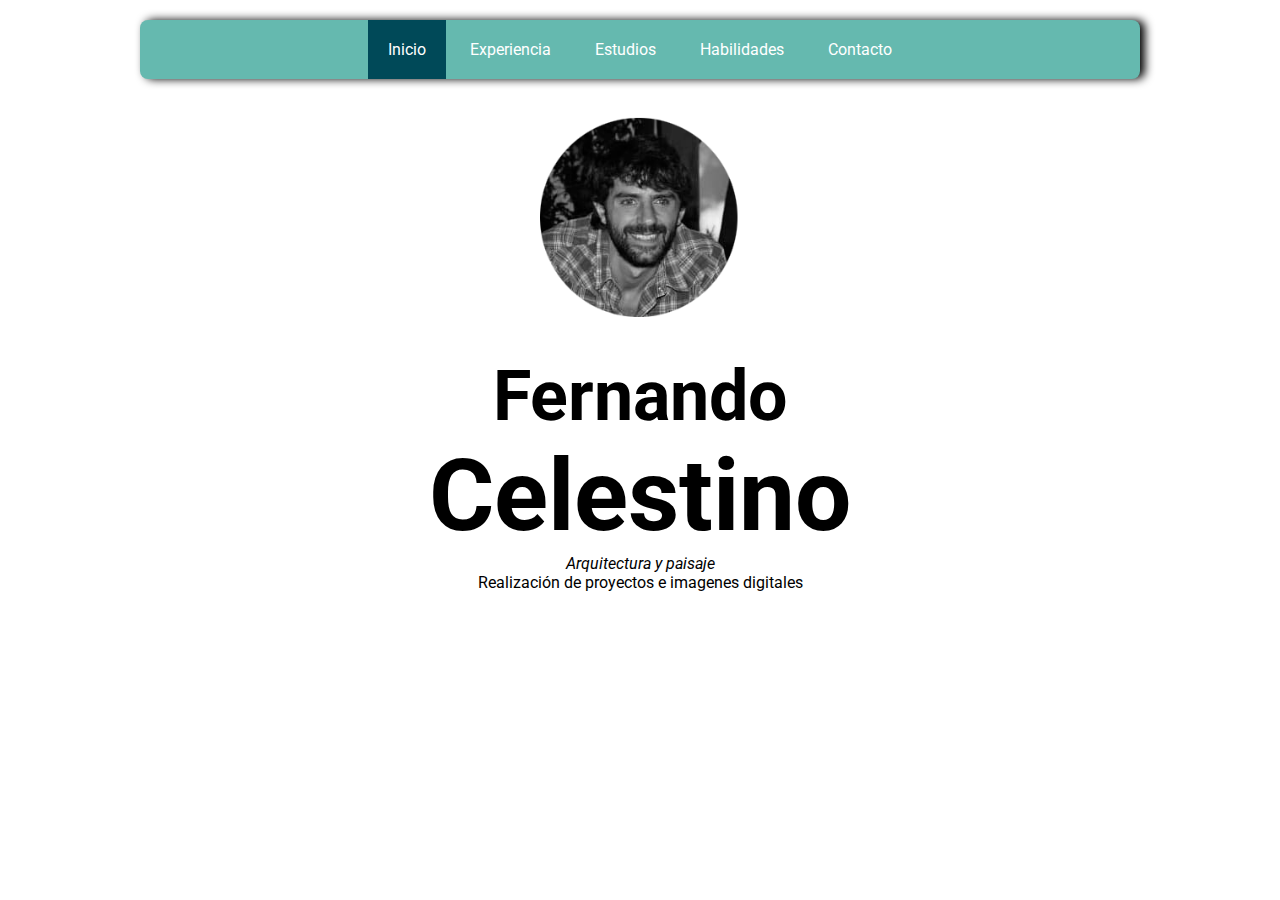
<file: index.html>
<!DOCTYPE html>
<html lang="es">
<head>
    <meta charset="UTF-8">
    <meta http-equiv="X-UA-Compatible" content="IE=edge">
    <meta name="viewport" content="width=device-width, initial-scale=1.0">
    <title>CV Fernando Celestino</title>
    <link rel="icon" type="image/x-icon" href="imagenes/usuario.png">
    <link rel="stylesheet" type="text/css" href="css/style.css" />
    <link rel="preconnect" href="https://fonts.googleapis.com">
    <link rel="preconnect" href="https://fonts.gstatic.com" crossorigin>
    <link href="https://fonts.googleapis.com/css2?family=Roboto:ital,wght@1,100&display=swap" rel="stylesheet">
</head>
<body>

<div class="contenedor">

    <ul class="menu">
        <li class="activo"><a href="index.html">Inicio</a> </li>
        <li><a href="experiencia.html">Experiencia</a> </li>
        <li><a href="estudios.html">Estudios</a> </li>
        <li><a href="habilidades.html">Habilidades</a> </li>
        <li><a href="contacto.html">Contacto</a> </li>
    </ul>

    <div class="imagen"> 
        <img src="imagenes/foto_perfil_byn.png" alt="foto perfil cv"
        height="200px" width="200px"/>
    </div>

    <div class="titulo"> 
        <h1 class="nombre">Fernando</h1>

        <h1 class="apellido">Celestino</h1>

        <p class="infoprofesion">
            Arquitectura y paisaje
        </p>
    </div>

        <p class="descripcion">
            Realización de proyectos e imagenes digitales
        </p>
</div>

<script src="js\menu.js"> </script>
</body>
</html>
</file>
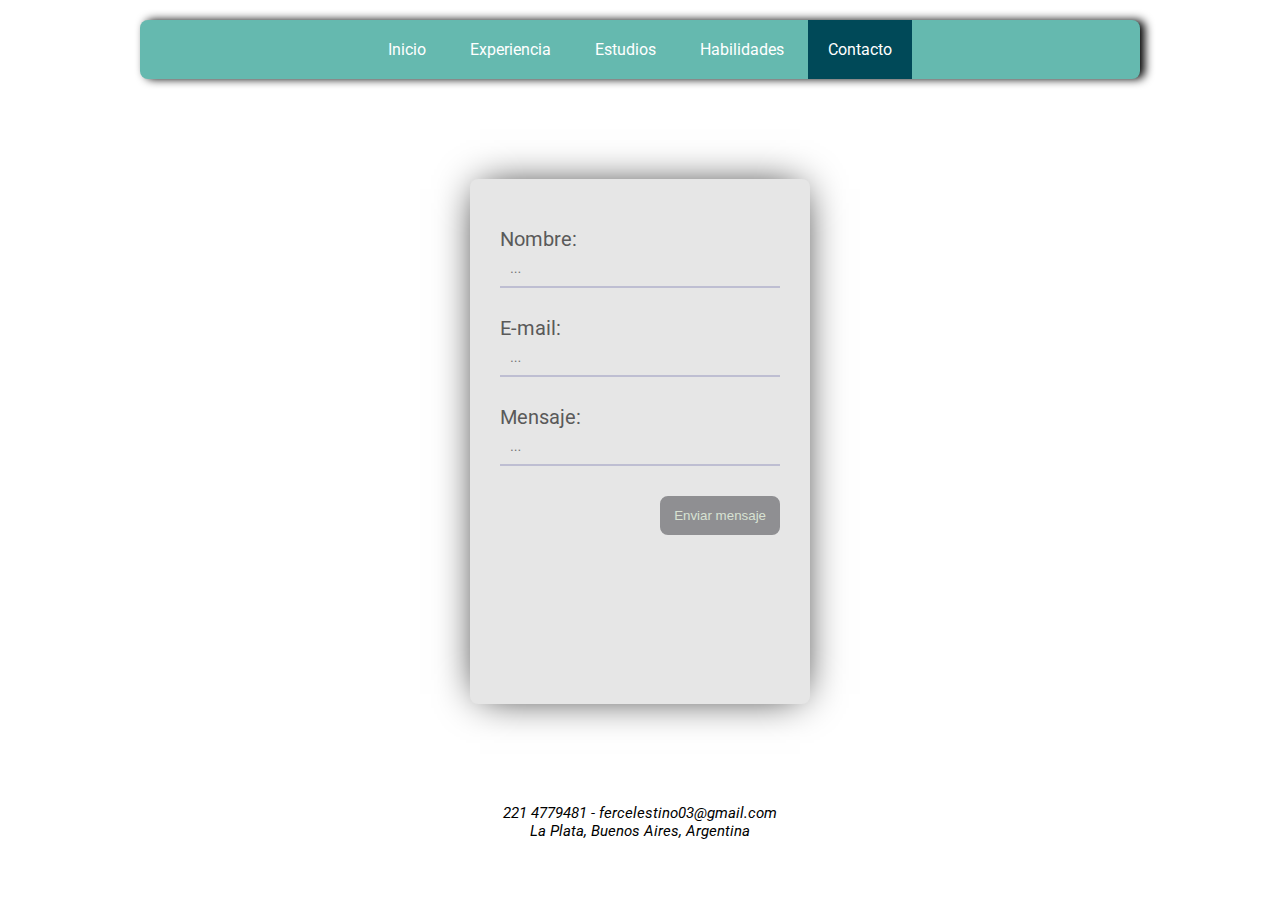
<file: contacto.html>
<!DOCTYPE html>
<html lang="es">
<head>
    <meta charset="UTF-8">
    <meta http-equiv="X-UA-Compatible" content="IE=edge">
    <meta name="viewport" content="width=device-width, initial-scale=1.0">
    <title>CV Fernando Celestino</title>
    <link rel="icon" type="image/x-icon" href="imagenes/usuario.png">
    <link rel="stylesheet" type="text/css" href="css/style.css" />
    <link rel="preconnect" href="https://fonts.googleapis.com">
    <link rel="preconnect" href="https://fonts.gstatic.com" crossorigin>
    <link href="https://fonts.googleapis.com/css2?family=Roboto:ital,wght@1,100&display=swap" rel="stylesheet">
</head>
<body>

<div class="contenedor-contacto">

    <ul class="menu">
        <li><a href="index.html">Inicio</a> </li>
        <li><a href="experiencia.html">Experiencia</a> </li>
        <li><a href="estudios.html">Estudios</a> </li>
        <li><a href="habilidades.html">Habilidades</a> </li>
        <li class="activo"><a href="contacto.html">Contacto</a> </li>
    </ul>

    <form class="formulario" action="https://formsubmit.co/fercelestino03@gmail.com" method="POST">
        <p class="texto_formulario" type="Nombre:"><input name="nombre" placeholder="..."></input></p>
        <p class="texto_formulario" type="E-mail:"><input name="e-mail" placeholder="..."></input></p>
        <p class="texto_formulario" type="Mensaje:"><input name="mensaje"placeholder="..."></input></p>
        <button class="boton_formulario">Enviar mensaje</button>
    </form>
    
    <p class="texto_contacto">221 4779481 - fercelestino03@gmail.com</p>
    <p class="texto_contacto">La Plata, Buenos Aires, Argentina</p>

</div>

<script src="js\menu.js"> </script>
</body>
</html>
</file>
<file: css/style.css>
*{
    margin: 0;
    padding: 0;
}

html {
    scroll-behavior: smooth;
  }

body {
    font-family: 'Roboto', sans-serif;
    background: #ffffff;
}

.btn-scrolltop {
    position: fixed;
    bottom: 20px;
    right: 20px;
    padding: 15px 20px;
    background: #abb1a8;
    color: white;
    border: 1px solid white;
    border-radius: 100%;
    transform: translateY(100px);
    transition: 0.5s;
    cursor:pointer;
  }

  .btn-scrolltop-on {
    transform: translateY(0);
  }

.btn-scrolltop:hover {
    background-color:#ffffff;
    }


.contenedor {
    width: 90%;
    max-width: 1000px;
    margin: 20px auto;
}

.menu {
    list-style: none;
    padding: 0;
    background: #65b9af;
    width: 100%;
    max-width: 1000px;
    margin: auto;
    text-align: center;
    box-shadow: 5px 0 10px black;
    grid-area: menu;
    border-radius:8px;
}

.menu li a {
    text-decoration: none;
    color: white;
    padding: 20px;
    display: block;
    transition:all .3s
}

.menu li {
    display: inline-block;
    text-align: center;
}

.menu li a:hover {
    background: #004958;
}


.activo {
    background-color: #004958;
}


.imagen {
    border: 2px solid #ffffff;
    padding: 6px;
    margin: 30px;
    grid-area: imagen;
    display: grid;
    justify-content: center;
    align-content: center;
}

.titulo {
    grid-area: titulo;
    display: grid;
    justify-content: center;
    align-content: center;
}

.nombre {
    font-size: 70px;
    text-align: center;
    font-family: 'Roboto', sans-serif;
}

.apellido {
    font-size: 100px;
    text-align: center;
    font-family: 'Roboto', sans-serif;
}

.infoprofesion {
    font-style: italic;
    text-align: center;
    font-family: 'Roboto', sans-serif;
}

.descripcion {
    text-align: center;
}

/**
Experiencia 
*/

.contenedor-experiencia {
    width: 90%;
    max-width: 1000px;
    margin: 20px auto;
}

.intro {
    padding: 100px 0;
}
  
  
.experienciatitulo {
    font-size: 70px;
    text-align: center;
  }



.trabajo {
    color: #000000;
    font-size: 25px
}

.descripciontrabajo {
    font-style: italic;
    font-family: 'Roboto', sans-serif;
}

/**
Estudios
*/


.contenedor-estudios {
    width: 90%;
    max-width: 1000px;
    margin: 20px auto;
}


.intro-estudios {
    padding: 100px 0;
}
  

.estudiostitulo {
    font-size: 75px;
    text-align: center;
}


.universitario,
.cursos {
    list-style-type: none;
    margin: 0;
    padding: 0;
    display: none;
}

.show  {
    display: block;
}


.uni1,
.cursos1 {
    color: #000000; 
    font-weight: 400; 
    text-align: center; 
    background: #adb1aa; 
    margin: 0 0 25px; 
    overflow: hidden; 
    padding: 20px; 
    border-radius: 0px 0px 0px 0px; 
    -moz-border-radius: 0px 0px 0px 0px; 
    -webkit-border-radius: 0px 0px 0px 0px; 
    order: 2px solid #727570;
}

.año {
    font-size: 30px;
}

.año_descripcion {
    font-weight: bold;
    font-size: 20px
}

.institucion {
    font-style: italic;
}

.cursos {
    list-style-type: none;
    margin: 0;
    padding: 0; 
}

/**
Habilidades
*/

.contenedor-habilidades {
    width: 90%;
    max-width: 1000px;
    margin: 20px auto;
}


.intro-habilidades {
    padding: 100px 0;
    justify-content: center;
    align-content: center;
}
  
.habilidadestitulo {
    font-size: 75px;
    text-align: center;
}

/**
Contacto
*/

.contenedor-contacto {
    width: 90%;
    max-width: 1000px;
    margin: 20px auto;
}

.formulario {
    width:340px;
    height: 525px;
    background:#e6e6e6;
    border-radius:8px;
    box-shadow:0 0 40px -10px #000;
    margin: 100px auto;
    padding:20px 30px;
    max-width:calc(100vw - 40px);
    box-sizing:border-box;
    position:relative
}


.titulo_formulario {
    margin:10px 0;
    padding-bottom:10px;
    width:180px;color:#78788c;
    border-bottom:3px solid #78788c
}

input {
    width:100%;
    padding:10px;
    box-sizing:border-box;
    background:none;
    outline:none;
    resize:none;
    border:0;
    transition:all .3s;
    border-bottom:2px solid #bebed2
}

input:focus {
    border-bottom:2px solid #78788c
}

.texto_formulario:before {
    content:attr(type);
    display:block;
    margin:28px 0 0;
    font-size:20px;
    color:#5a5a5a
}

.boton_formulario {
    float:right;
    padding:10px 12px;
    margin:30px 0 0;
    border:2px solid #8f8f92;
    background: #8f8f92;
    color:#D8E2D2;
    border-radius:8px;
    cursor:pointer;
    transition:all .3s
}

.boton_formulario:hover {
    background: #A9CD91;
    color:#ffffff;
    border:2px solid #A9CD91;
}

.texto_contacto {
    text-align: center;
    font-size: 15px;
    font-style: italic;
}
</file>
